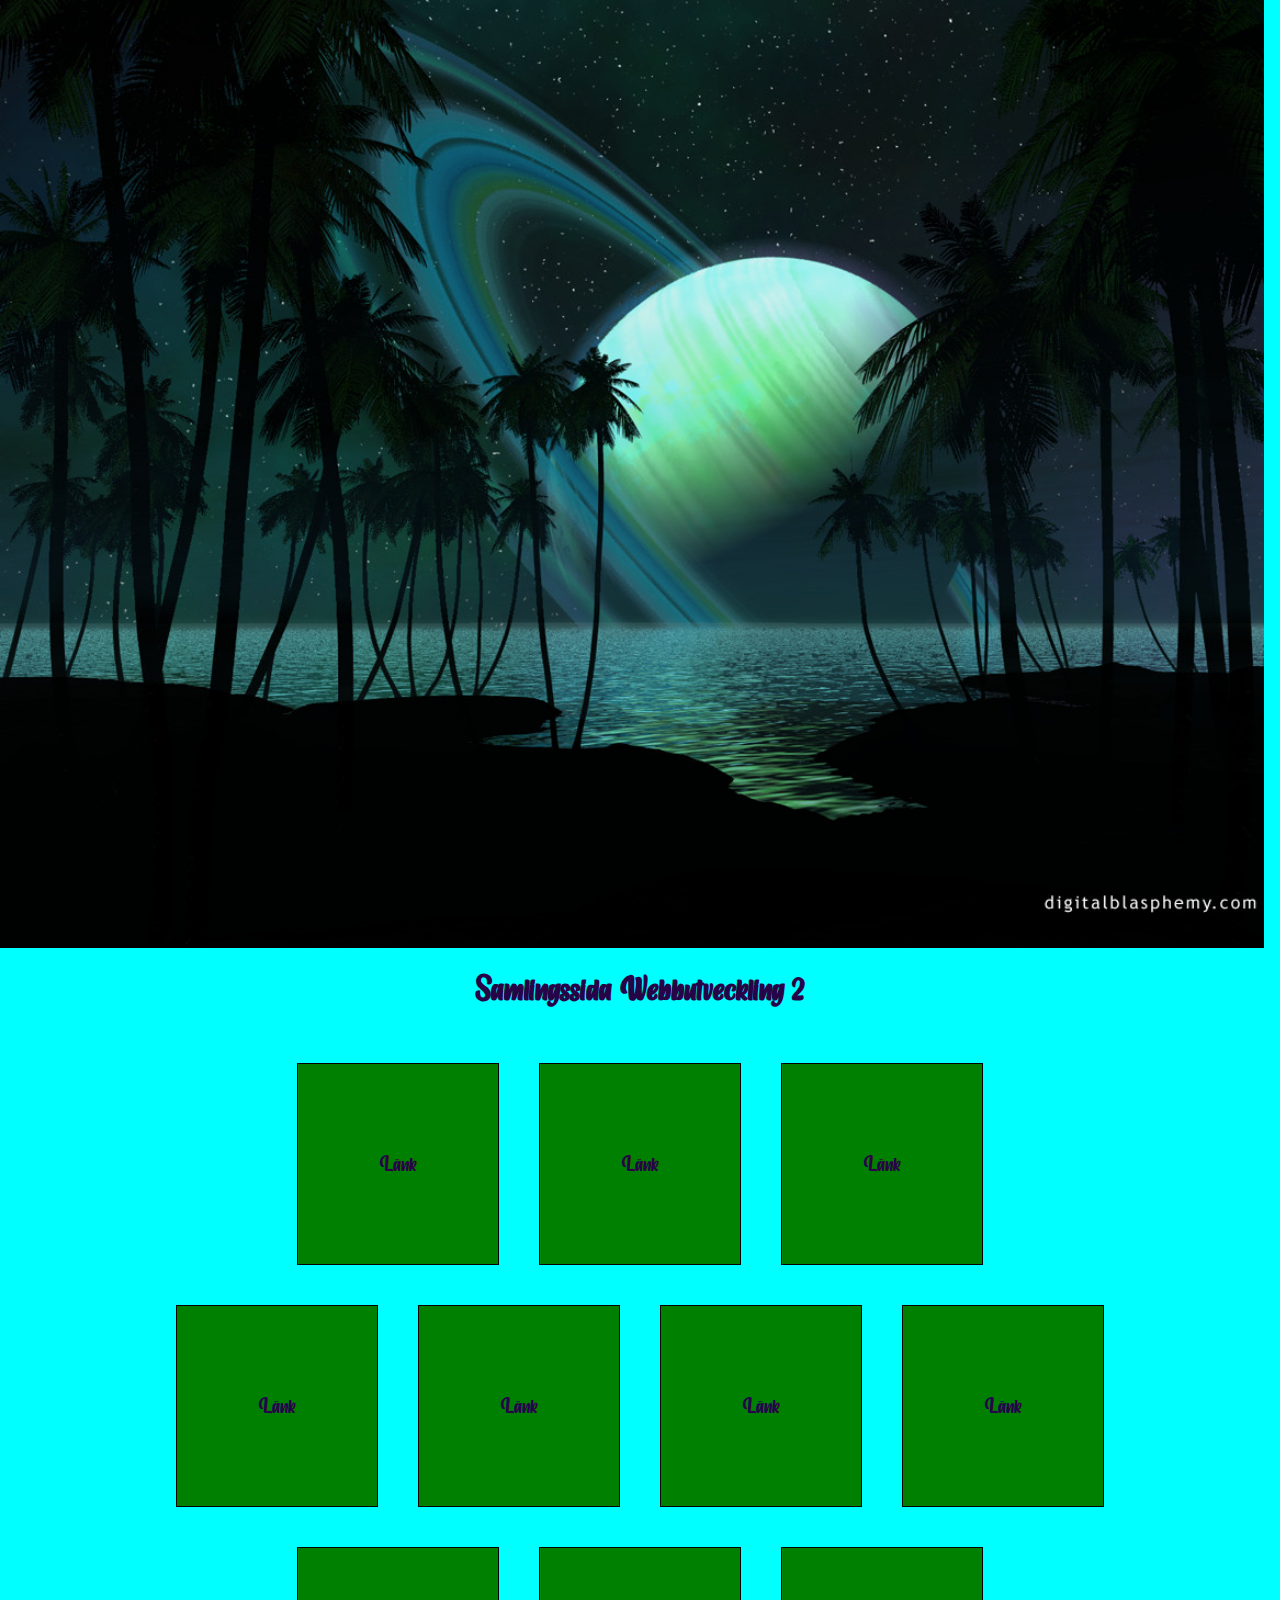
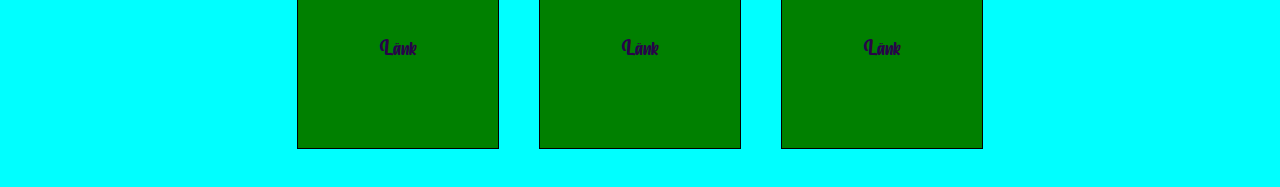
<file: index.html>
<!DOCTYPE html>

<head>
    <title>Samlingssida</title>

    <link rel="stylesheet" href="assets/css/main.css">
</head>

<body>

    <img src="images/greenmoon.jpg">

    <header>
        <h1>Samlingssida Webbutveckling 2</h1>
    </header>
    <main>
        <div class="row1">
            <section><a href="">Länk</a></section>
            <section><a href="">Länk</a></section>
            <section><a href="">Länk</a></section>
        </div>
     
        <div class="row2">
            <section><a href="">Länk</a></section>
            <section><a href="">Länk</a></section>
            <section><a href="">Länk</a></section>
            <section><a href="">Länk</a></section>
        </div>
        
        <div class="row3">
            <section><a href="">Länk</a></section>
            <section><a href="">Länk</a></section>
            <section><a href="">Länk</a></section>
        </div>
        
    </main>
    
</body>
</file>
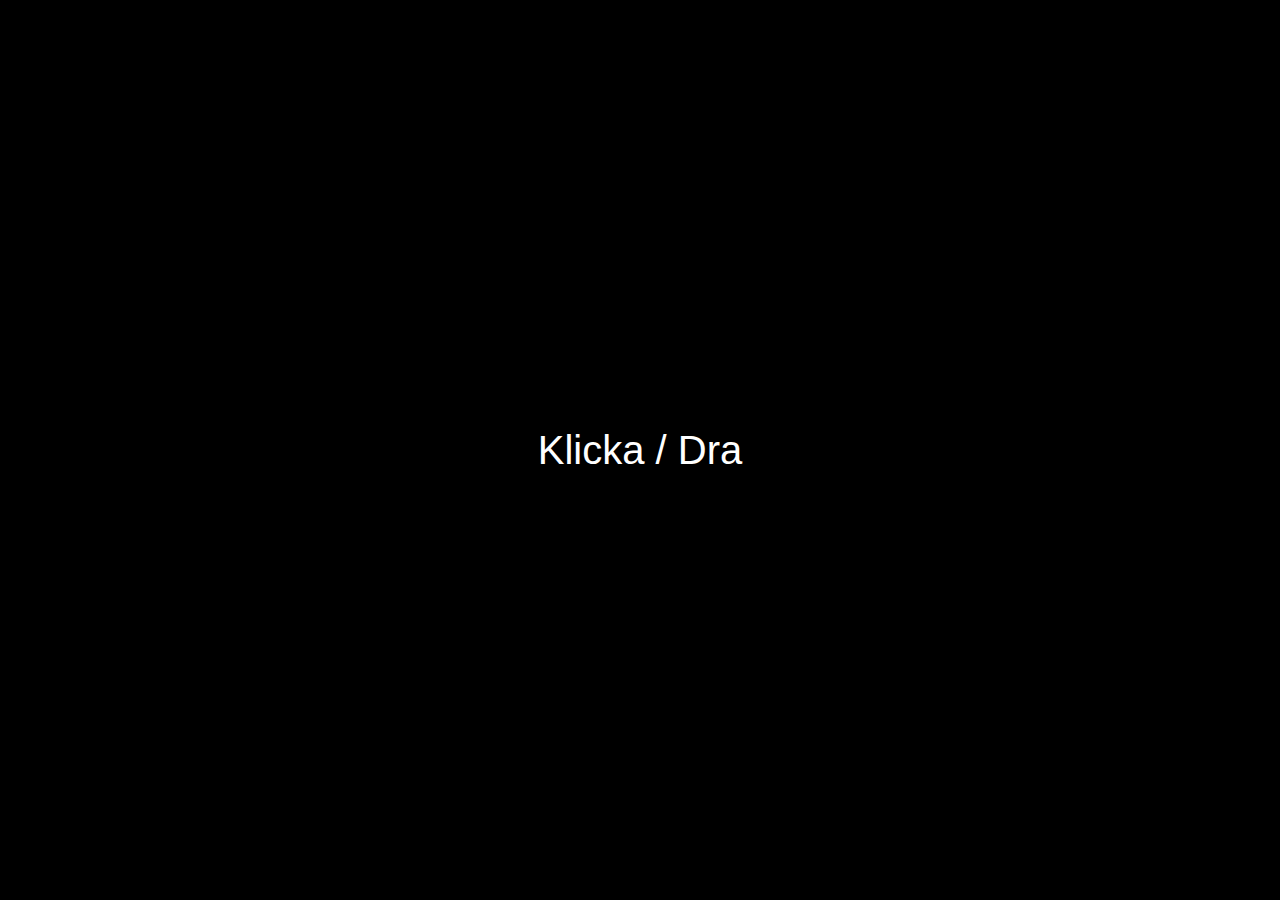
<file: projekt/P2 - Synth/index.html>
<!DOCTYPE html>
<html>
    <head>
        <meta charset="utf-8">
        <title>Estetarnas värsta mardröm</title>
    </head>

    <style>
        #pad {
            position: absolute;
            top: 0;
            right: 0;
            left: 0;
            bottom: 0;
            background: black;

            display: flex;
            justify-content: center;
            align-items: center;
        }

        #label {
            font: 40px Arial;
            color: white;
            user-select: none;
        }
    </style>

    <body>
        <div id="pad">
            <div id="label">Klicka / Dra</div>
        </div>
    </body>

    <script src="Tone.js"></script>

    <script>
        Tone.start();
        const synth = new Tone.FMSynth().toDestination();

        var label = document.getElementById('label');
        var dragging = false;

        function down(event) {
            var x = event.pageX;
            synth.triggerAttack(x);
            label.innerHTML = Math.round(x) + "Hz";

            var y = event.pageY;
            synth.triggerAttack(y);
            label.innerHTML = Math.round(y) + "Hz";

            dragging = true;
        }

        function up(event) {
            synth.triggerRelease();
            label.innerHTML = 'Klicka / Dra'

            dragging = false;
        }

        function move(event) {
            if (dragging) {
                var x = event.pageX;
                synth.setNote(x)
                label.innerHTML = Math.round(x) + "Hz";

                var y = event.pageY;
                synth.setNote(y)
                label.innerHTML = Math.round(y) + "Hz";
            }
        }

        pad.addEventListener('pointerdown', down);
        pad.addEventListener('pointerup', up);
        pad.addEventListener('pointermove', move);
    </script>

</html>
</file>
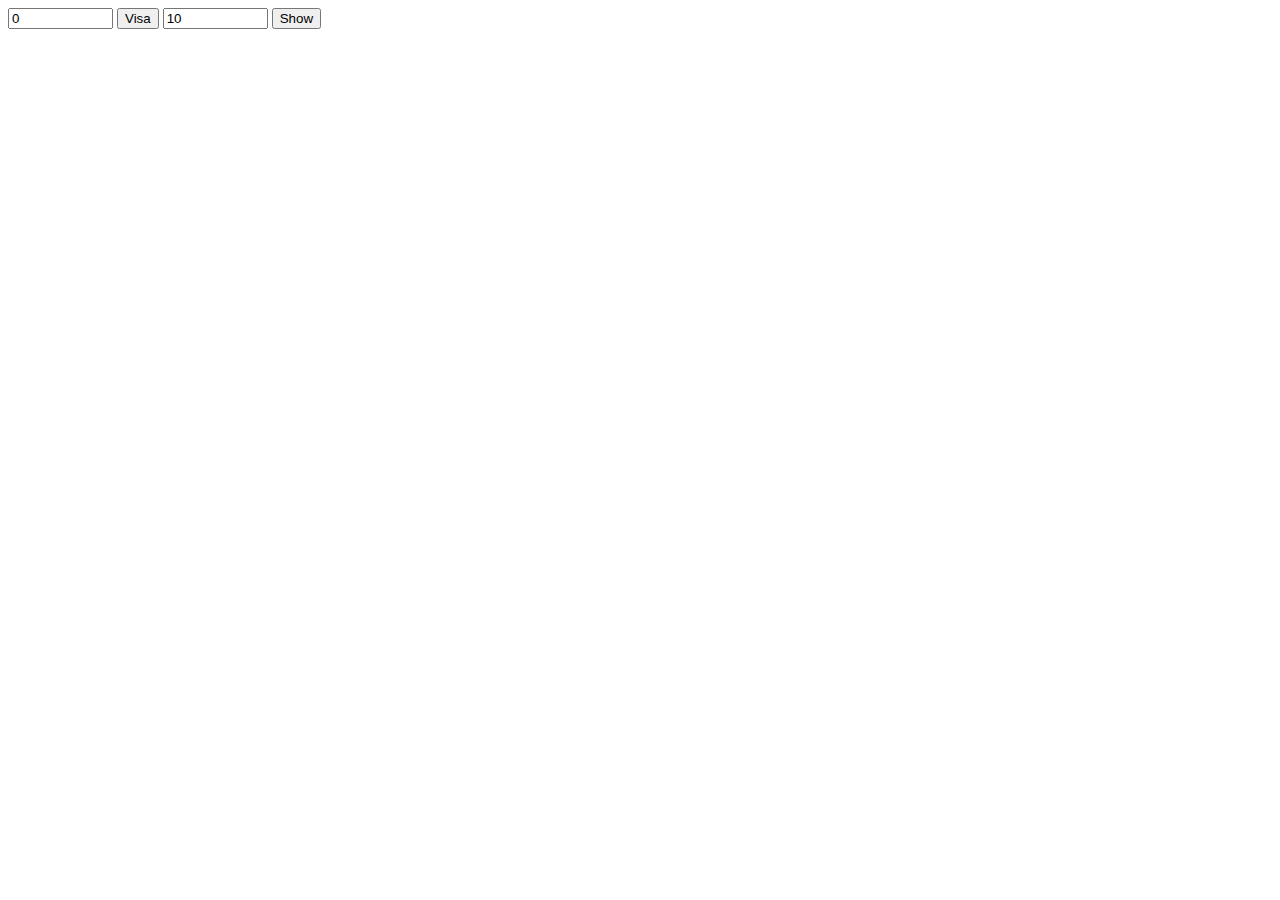
<file: projekt/P3 - Loopar/index.html>
<!DOCTYPE html>
<html>

    <div class="knapp">
        <input type="text" size="10" id="loop1text" value="0">
        <button type="button" id="loop1button">Visa</button>

        <input type="text" size="10" id="loop2text" value="10">
        <button type="button" id="loop2button">Show</button>

        <div id="loop1div"></div>
        <div id="loop2div"></div>


        <script>
            document.getElementById('loop1button').addEventListener('click', loop1);
            document.getElementById('loop2button').addEventListener('click', loop2);


            function loop1() {
                var text = document.getElementById("loop1text").value;
                var tal = parseInt(text);
                document.getElementById("loop1div").innerHTML = "";

                var x = 0;
                while (x < tal) {
                    if (x % 2 == 0) { 
                    document.getElementById("loop1div").innerHTML += "Varv: " + x + "<br>";
                    x++;
                    }
                }
            }

            function loop2() {
                var text = document.getElementById("loop2text").value;
                var tal = parseInt(text);
                document.getElementById("loop2div").innerHTML = "";

                var x = 10;
                while (x > tal) {
                    document.getElementById("loop2div").innerHTML += "Varv: " + x + "<br>";
                    x--;
                }
            }
        </script>

    </div>



</html>
</file>
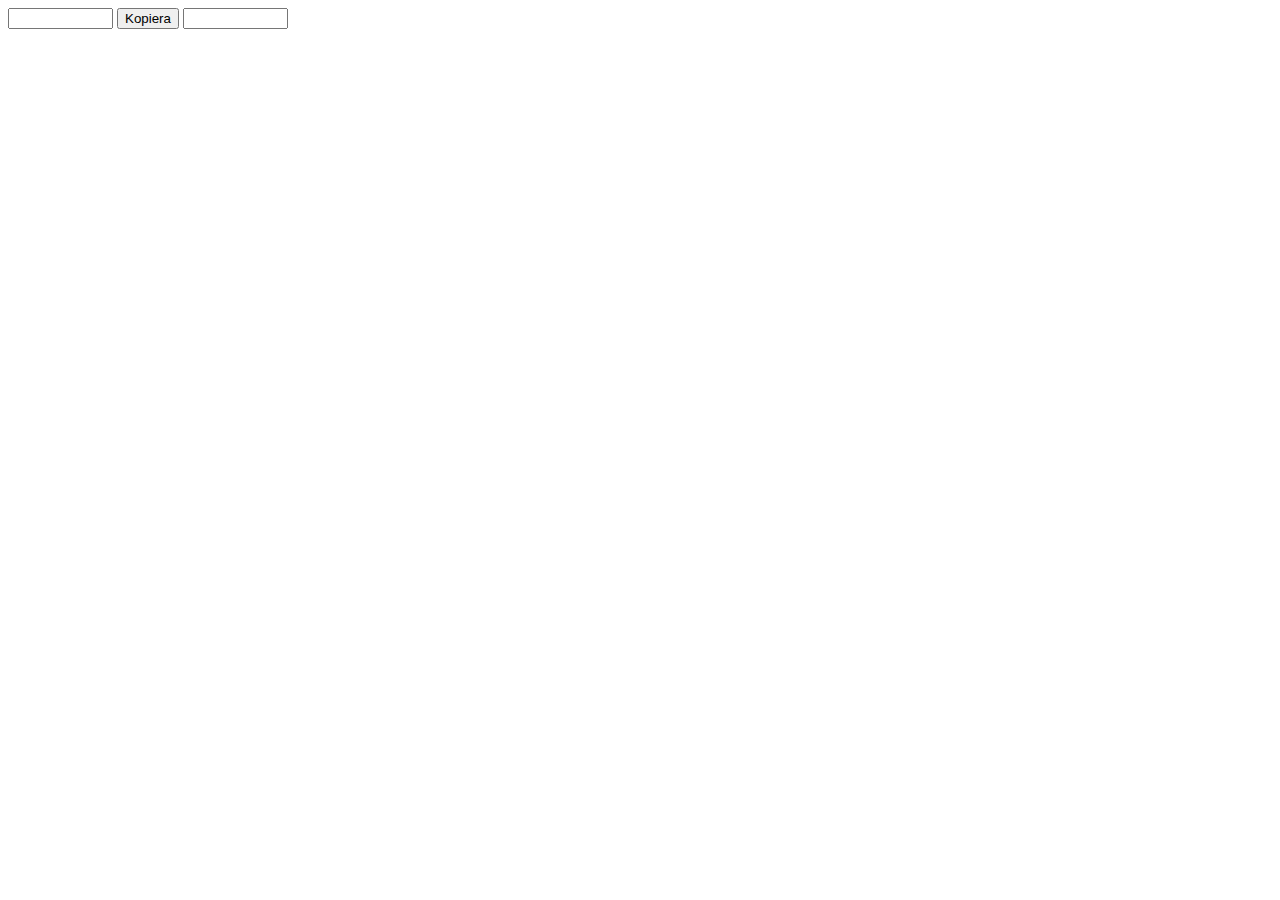
<file: projekt/P4 - JS Grunder/grunder_1.html>
<!DOCTYPE html>
<html>
    <head>
        <meta charset="utf-8"/>
        <title>grunder_1</title>
    </head>
    <body>
        
        <div>
            <input type="text" size="10" id="copy_text">
            <button type="button" id="copy_button">Kopiera</button>
            <input type="text" size="10" id="paste_text">

            <script>
                document.getElementById('copy_button').addEventListener('click', copy);

                function copy() {
                    var copy = document.getElementById('copy_text').value;
                    document.getElementById('paste_text').value = copy;
                }
            </script>
        </div>
    </body>
</html>
</file>
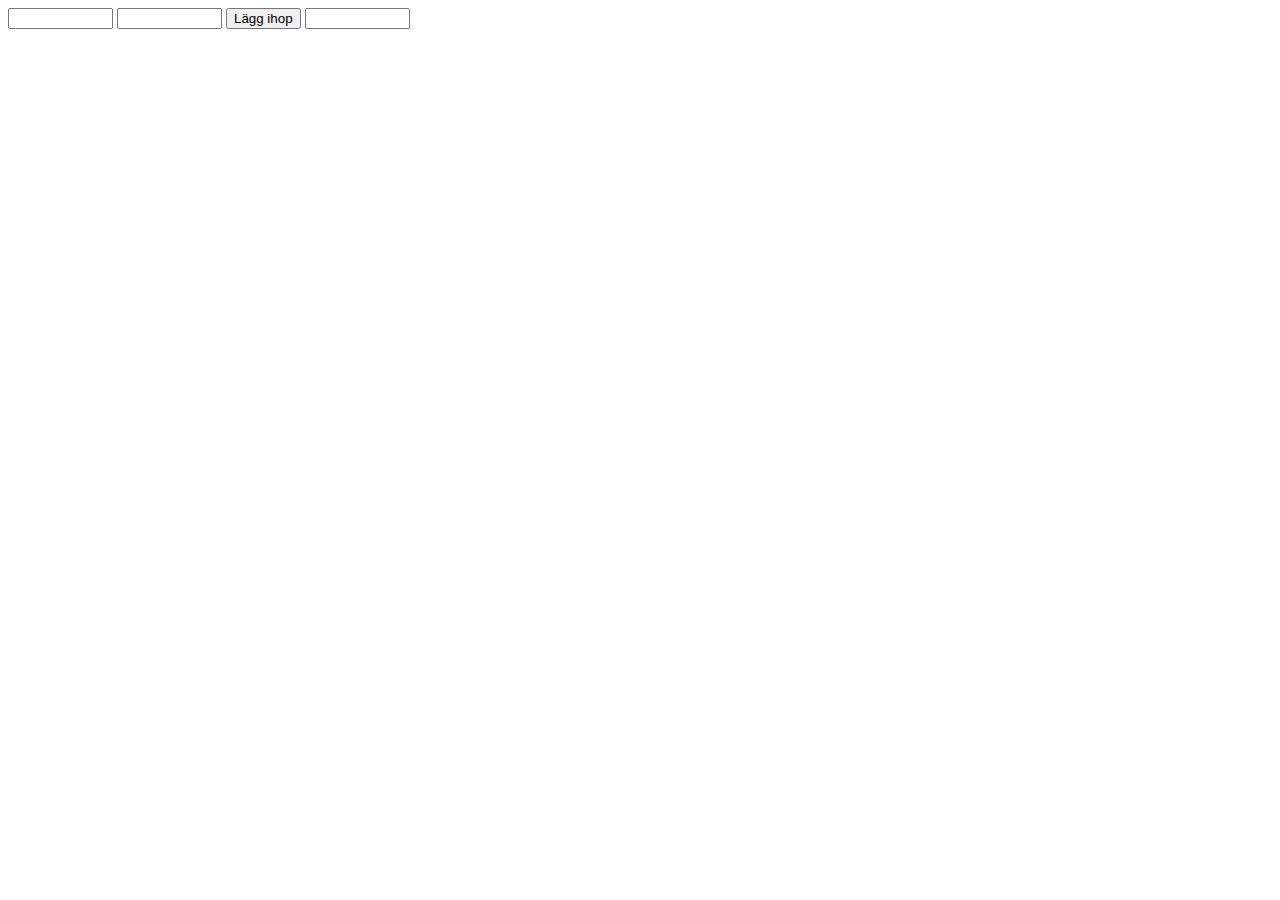
<file: projekt/P4 - JS Grunder/grunder_2.html>
<!DOCTYPE html>
<html>
    <head>
        <meta charset="utf-8"/>
        <title>grunder_2</title>
    </head>
    <body>
        
        <div>
            <input type="text" size="10" id="text1">
            <input type="text" size="10" id="text2">
            <button type="button" id="add_texts">Lägg ihop</button>
            <input type="text" size="10" id="added_texts">


            <script>
                document.getElementById('add_texts').addEventListener('click', add);

                function add() {
                    var text_1 = document.getElementById('text1').value;
                    var text_2 = document.getElementById('text2').value;

                    var added = document.getElementById('added_texts').value = text_1 + text_2;
                }
            </script>
        </div>
    </body>
</html>
</file>
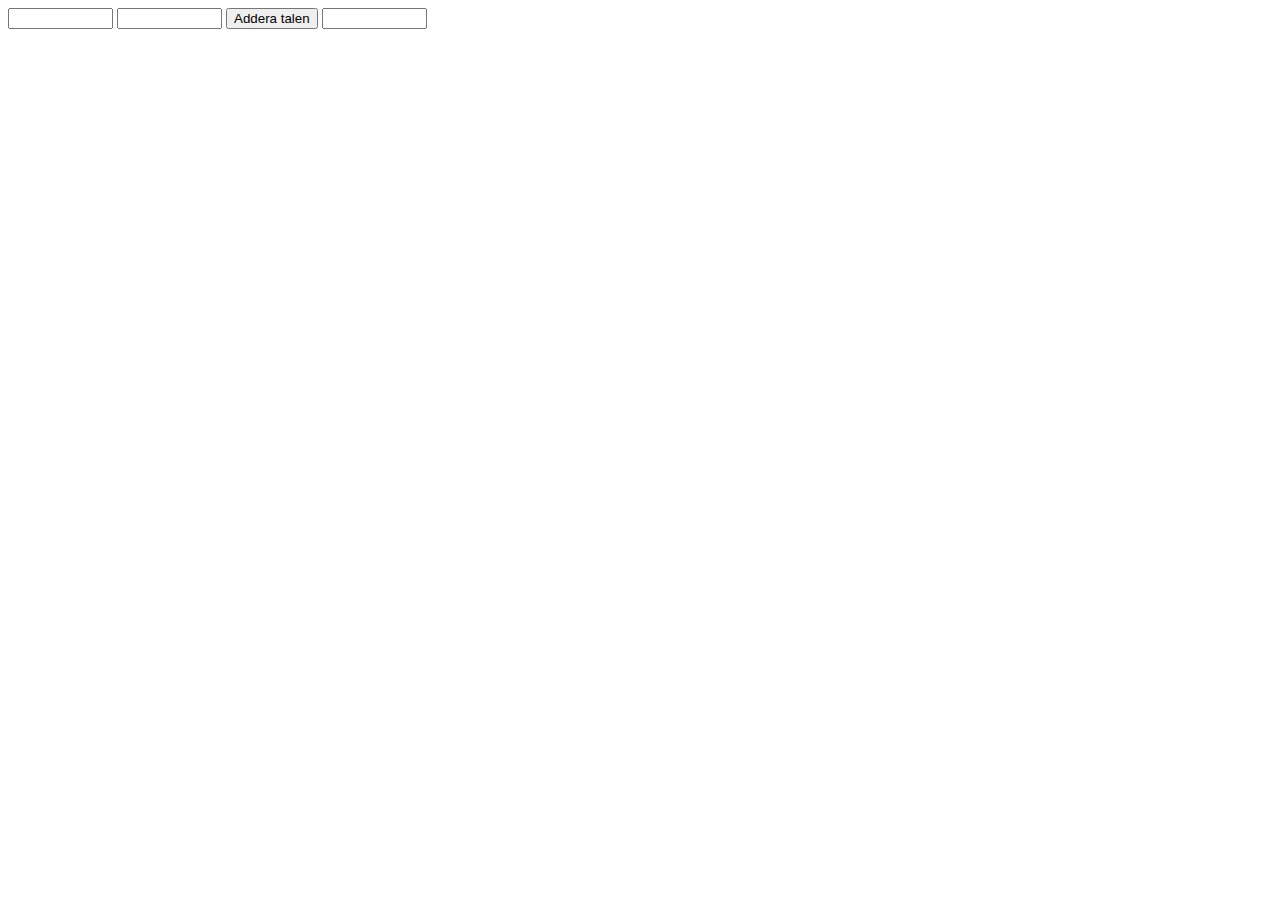
<file: projekt/P4 - JS Grunder/grunder_3.html>
<!DOCTYPE html>
<html>
    <head>
        <meta charset="utf-8"/>
        <title>grunder_3</title>
    </head>
    <body>
        
        <div>
            <input type="text" size="10" id="number1">
            <input type="text" size="10" id="number2">
            <button type="button" id="add_numbers">Addera talen</button>
            <input type="text" size="10" id="added_numbers">


            <script>
                document.getElementById('add_numbers').addEventListener('click', add);

                function add() {
                    var number_1 = parseInt(document.getElementById('number1').value);
                    var number_2 = parseInt(document.getElementById('number2').value);

                    var add = number_1 + number_2;
                    var added = document.getElementById('added_numbers').value = add;

                    console.log(add)
                }
            </script>
        </div>
    </body>
</html>
</file>
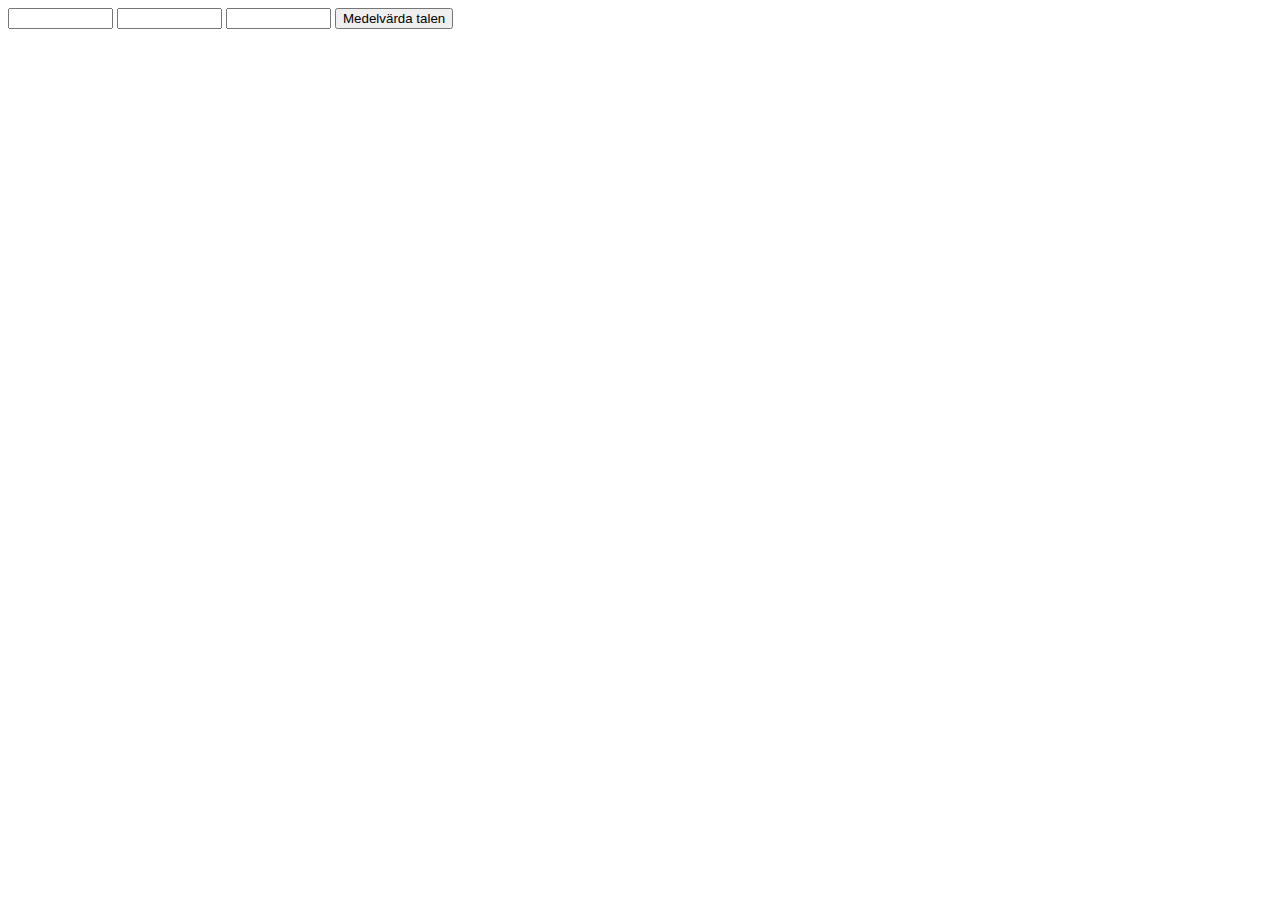
<file: projekt/P4 - JS Grunder/grunder_4.html>
<!DOCTYPE html>
<html>
    <head>
        <meta charset="utf-8"/>
        <title>grunder_4</title>
    </head>
    <body>
        
        <div>
            <input type="text" size="10" id="decimal1">
            <input type="text" size="10" id="decimal2">
            <input type="text" size="10" id="decimal3">
            <button type="button" id="avarage_value">Medelvärda talen</button>

            <div id="empty_box"></div>


            <script>
                document.getElementById('avarage_value').addEventListener('click', Avarage);

                function Avarage() {
                    var decimal_1 = parseInt(document.getElementById('decimal1').value);
                    var decimal_2 = parseInt(document.getElementById('decimal2').value);
                    var decimal_3 = parseInt(document.getElementById('decimal3').value);

                    var constant = 3
                    var avarage = (decimal_1 + decimal_2 + decimal_3) / constant;
                    var avaraged = document.getElementById('empty_box').innerHTML = avarage;

                    console.log(avarage)
                }
            </script>
        </div>
    </body>
</html>
</file>
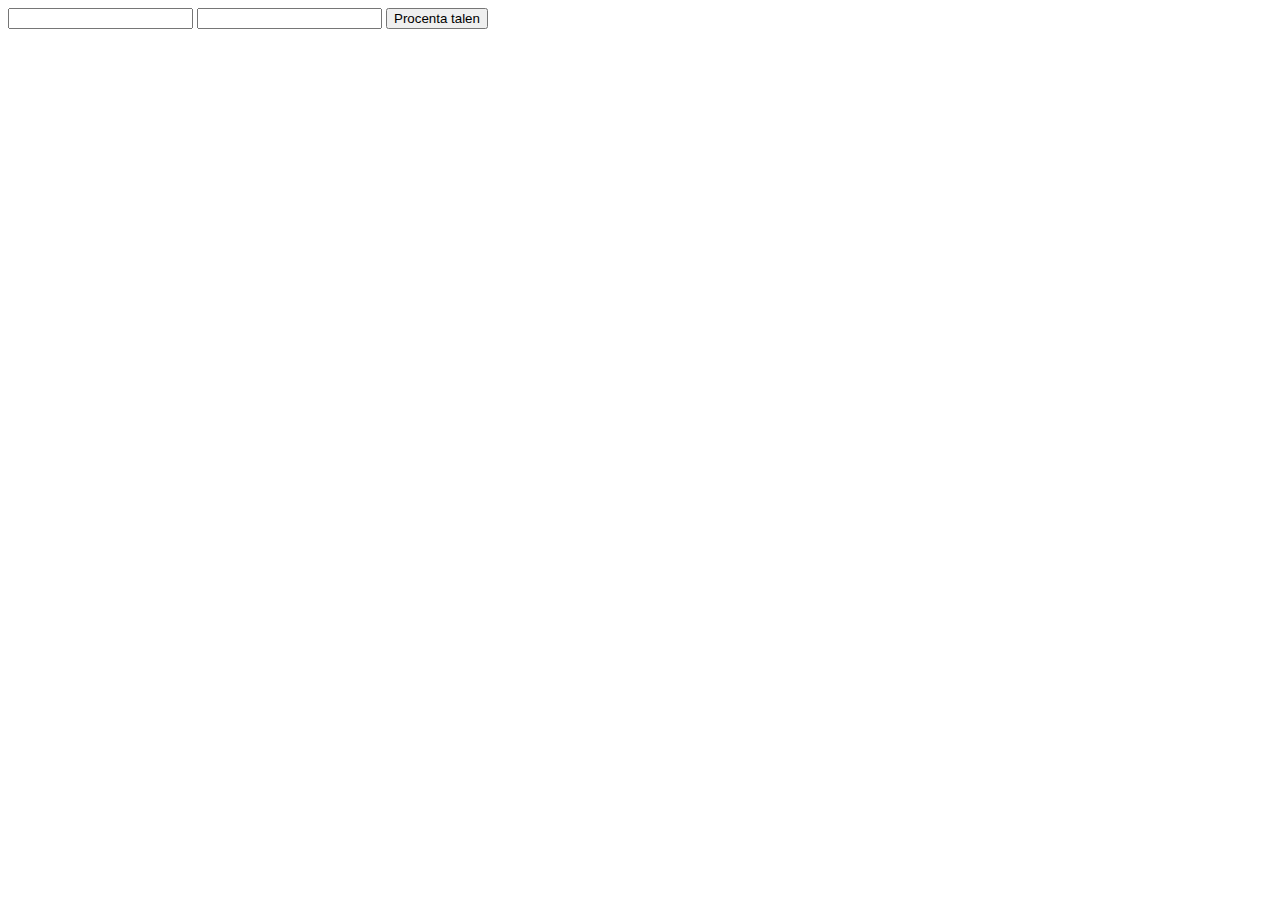
<file: projekt/P4 - JS Grunder/grunder_5.html>
<!DOCTYPE html>
<html>
    <head>
        <meta charset="utf-8"/>
        <title>grunder_5</title>
    </head>
    <body>
        
        <div>
            <input type="number" size="10" id="value1">
            <input type="number" size="10" id="value2">
            <button type="button" id="percentage_value">Procenta talen</button>

            <div type="number" id="empty_div"></div>


            <script>
                document.getElementById('percentage_value').addEventListener('click', percent);

                function percent() {
                    var value_1 = document.getElementById('value1').valueAsNumber;
                    var value_2 = document.getElementById('value2').valueAsNumber * 0.01;

                    var percentage = document.getElementById('empty_div').innerHTML = value_1-(value_1*value_2);

                }
            </script>
        </div>
    </body>
</html>
</file>
<file: assets/css/main.css>
@charset "utf-8";

@font-face {
    font-family: custom-font;
    src: url(/the_bigger_the_better/The\ Bigger\ The\ Better.ttf);
}

body {
    background-color: aqua;
    font-family: custom-font;
}

body img {
    height: 100%;
    width: 100%;
    margin: -8px;
}

header {
    color: rgb(39, 4, 72);
    text-align: center;
}

main {
    display: flex;
    justify-content: space-evenly;
    padding: 10px;
    flex-wrap: wrap;
}

main section {
    background-color: green;
    height: 200px;
    width: 200px;
    border: 1px solid black;
    margin: 20px;
    font-size: 20px;
}

main section a {
    display: flex;
    text-decoration: none;
    justify-content: center;
    align-items: center;
    height: 100%;
    color: rgb(39, 4, 72);
}

main section a:hover {
    font-size: 90%;
    color: blueviolet;
}

.row1 {
    display: flex;
    flex-wrap: wrap;
    flex-direction: row;
    justify-content: center;
}

.row2 {
    display: flex;
    flex-wrap: wrap;
    flex-direction: row;
    justify-content: center;
}

.row3 {
    display: flex;
    flex-wrap: wrap;
    flex-direction: row;
    justify-content: center;
}
</file>
